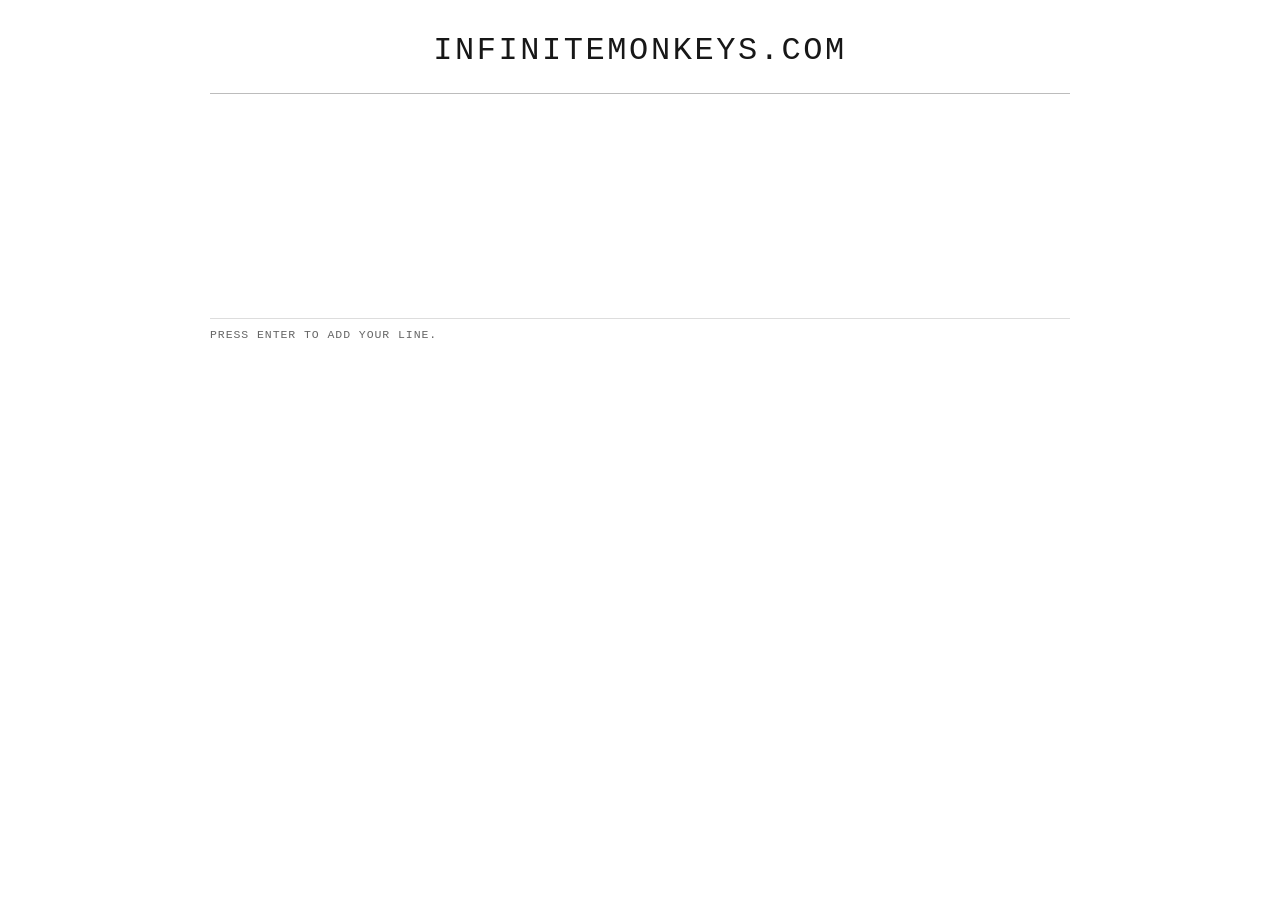
<file: standalone.html>
<!DOCTYPE html>
<html lang="en">
  <head>
    <meta charset="UTF-8" />
    <meta name="viewport" content="width=device-width, initial-scale=1.0" />
    <title>infinitemonkeys.com</title>
    <style>
      :root {
        --paper: #ffffff;
        --ink: #171717;
        --muted: #666666;
        --rule: #dddddd;
        --rule-strong: #bcbcbc;
      }

      * {
        box-sizing: border-box;
      }

      html {
        background: var(--paper);
      }

      body {
        margin: 0;
        min-height: 100vh;
        background: var(--paper);
        color: var(--ink);
        font-family: "Courier New", Courier, monospace;
      }

      .page {
        width: min(860px, calc(100% - 2rem));
        margin: 0 auto;
        padding: 2rem 0 4rem;
      }

      .masthead {
        padding: 0 0 1.5rem;
        border-bottom: 1px solid var(--rule-strong);
        text-align: center;
      }

      .site-title,
      .status-message {
        text-transform: uppercase;
        letter-spacing: 0.08em;
      }

      .site-title {
        margin: 0;
        font-size: clamp(1.4rem, 3vw, 2rem);
      }

      .story-sheet {
        padding-top: 1rem;
      }

      .story-text,
      .sentence-input {
        font: inherit;
        font-size: clamp(1.05rem, 2vw, 1.4rem);
        line-height: 1.9;
        letter-spacing: 0.01em;
      }

      .story-text {
        min-height: 10rem;
        padding: 1rem 0 0.35rem;
        white-space: pre-wrap;
        word-break: break-word;
        animation: settle 180ms ease-out;
      }

      .entry-form {
        margin: 0;
      }

      .typing-line {
        padding: 0 0 0.35rem;
      }

      .input-wrap {
        position: relative;
        min-height: 2.2rem;
        display: flex;
        align-items: center;
      }

      .sentence-input {
        width: 100%;
        border: 0;
        padding: 0;
        background: transparent;
        color: var(--ink);
        outline: none;
      }

      .sentence-input::placeholder {
        color: #b3b3b3;
      }

      .sentence-input:disabled {
        color: var(--muted);
        cursor: not-allowed;
      }

      .status-message {
        margin: 0;
        padding: 0.55rem 0 0;
        color: var(--muted);
        font-size: 0.72rem;
        border-top: 1px solid var(--rule);
      }

      .sr-only {
        position: absolute;
        width: 1px;
        height: 1px;
        padding: 0;
        margin: -1px;
        overflow: hidden;
        clip: rect(0, 0, 0, 0);
        white-space: nowrap;
        border: 0;
      }

      @keyframes settle {
        from {
          opacity: 0;
          transform: translateY(4px);
        }

        to {
          opacity: 1;
          transform: translateY(0);
        }
      }

      @media (max-width: 640px) {
        .page {
          width: min(100%, calc(100% - 1.25rem));
          padding-top: 1.25rem;
        }

        .story-text,
        .sentence-input {
          font-size: 1rem;
          line-height: 1.75;
        }
      }
    </style>
  </head>
  <body>
    <main class="page">
      <header class="masthead">
        <p class="site-title">infinitemonkeys.com</p>
      </header>

      <section class="story-sheet" aria-label="Story">
        <div id="story-text" class="story-text"></div>

        <form id="story-form" class="entry-form" novalidate>
          <label class="sr-only" for="sentence-input">Write the next sentence</label>
          <div class="typing-line">
            <div class="input-wrap">
              <input
                id="sentence-input"
                name="sentence"
                class="sentence-input"
                type="text"
                maxlength="240"
                autocomplete="off"
                spellcheck="false"
                placeholder=""
                aria-describedby="status-message"
              />
            </div>
          </div>
          <p id="status-message" class="status-message" aria-live="polite">
            Press Enter to add your line.
          </p>
        </form>
      </section>
    </main>

    <script>
      const STORY_KEY = "infinite-monkeys-story";
      const CONTRIBUTION_KEY = "infinite-monkeys-has-contributed";

      const storyForm = document.getElementById("story-form");
      const sentenceInput = document.getElementById("sentence-input");
      const storyText = document.getElementById("story-text");
      const statusMessage = document.getElementById("status-message");

      const seedStory = [];

      function loadStory() {
        const saved = localStorage.getItem(STORY_KEY);

        if (!saved) {
          return seedStory;
        }

        try {
          const parsed = JSON.parse(saved);
          return Array.isArray(parsed) && parsed.every((item) => typeof item === "string")
            ? parsed
            : seedStory;
        } catch {
          return seedStory;
        }
      }

      let story = loadStory();

      function hasContributed() {
        return localStorage.getItem(CONTRIBUTION_KEY) === "true";
      }

      function persistStory() {
        localStorage.setItem(STORY_KEY, JSON.stringify(story));
      }

      function normalizeSentence(text) {
        return text.trim().replace(/\s+/g, " ");
      }

      function isSingleSentence(text) {
        const matches = text.match(/[.!?]+/g) || [];
        return matches.length <= 1;
      }

      function renderStory() {
        storyText.textContent = story.join(" ");
      }

      function lockContribution(message) {
        sentenceInput.disabled = true;
        sentenceInput.value = "";
        sentenceInput.placeholder = "Your line is already in the story.";
        storyForm.classList.add("is-locked");
        statusMessage.textContent = message;
      }

      function focusInput() {
        if (!hasContributed()) {
          sentenceInput.focus();
        }
      }

      storyForm.addEventListener("submit", (event) => {
        event.preventDefault();

        if (hasContributed()) {
          lockContribution("You already used your one line on this device.");
          return;
        }

        const text = normalizeSentence(sentenceInput.value);

        if (!text) {
          statusMessage.textContent = "Type one sentence, then press Enter.";
          return;
        }

        if (!/[.!?]$/.test(text)) {
          statusMessage.textContent = "End your line with a period, question mark, or exclamation point.";
          return;
        }

        if (!isSingleSentence(text)) {
          statusMessage.textContent = "Only one sentence.";
          return;
        }

        story = [...story, text];
        persistStory();
        localStorage.setItem(CONTRIBUTION_KEY, "true");
        renderStory();
        lockContribution("Entered. Your line is permanent here, and this device is done.");
      });

      sentenceInput.addEventListener("input", () => {
        statusMessage.textContent = "Press Enter to add your line.";
      });

      renderStory();

      if (hasContributed()) {
        lockContribution("You already used your one line on this device.");
      } else {
        focusInput();
      }
    </script>
  </body>
</html>
</file>
